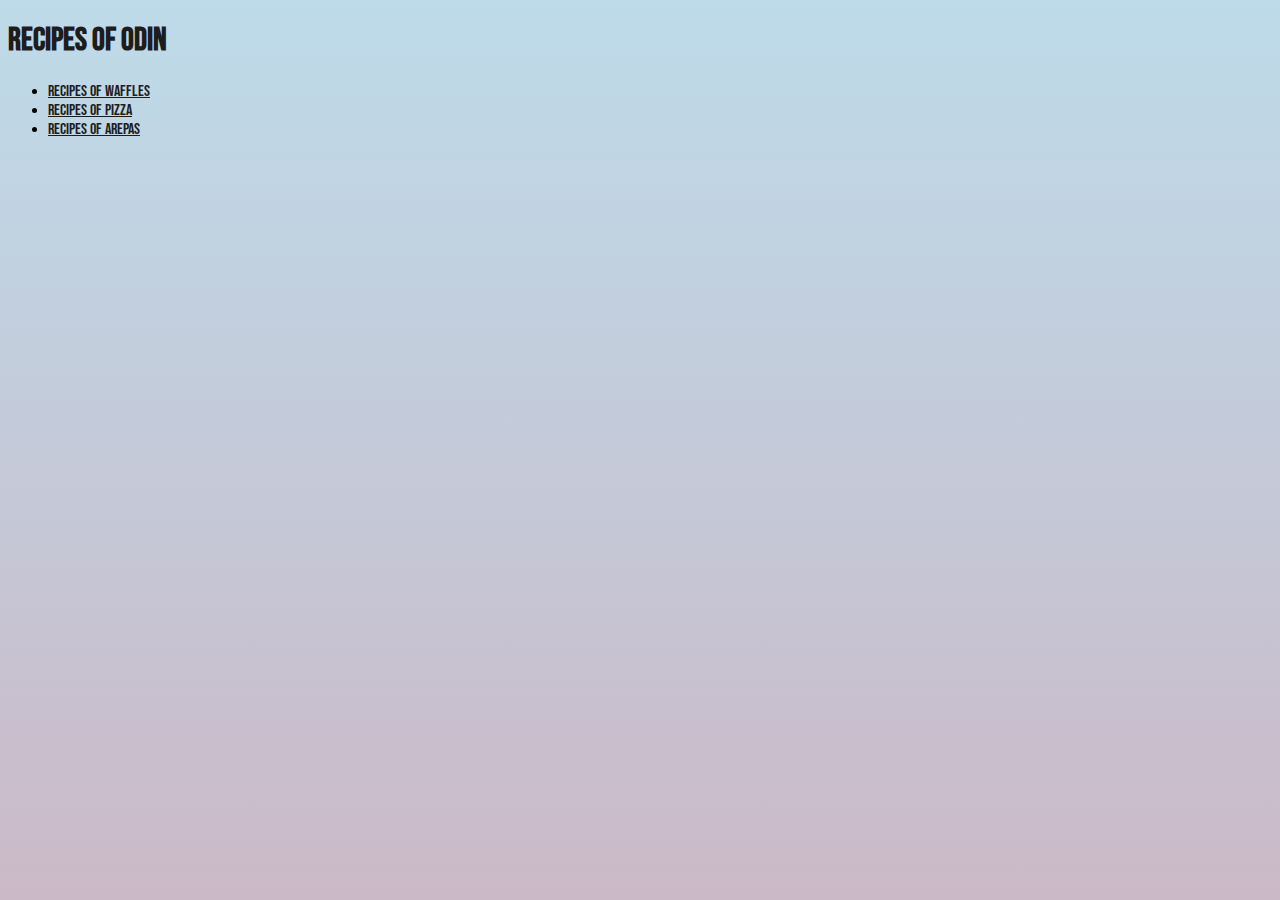
<file: index.html>
<!DOCTYPE html>
<html lang="en">
<head>
  <meta charset="UTF-8">
  <meta name="viewport" content="width=device-width, initial-scale=1.0">
  <title>Recipes of Odin</title>
  <link rel="stylesheet" href="styles.css">
</head>
<body>
  <h1>Recipes of Odin</h1>
  <ul>
    <li><a href="recipes/waffles.html">Recipes of Waffles</a></li>
    <li><a href="recipes/pizza.html">Recipes of Pizza</a></li>
    <li><a href="recipes/Arepas.html">Recipes of Arepas</a></li>
  </ul>
  


  


</body>
</html>
</file>
<file: styles.css>
@import url('https://fonts.googleapis.com/css2?family=Bebas+Neue&display=swap');



body {
  font-family:"Bebas Neue", sans-serif; ;
  background-image: linear-gradient(rgba(125, 183, 212, 0.5),rgba(82, 23, 71, 0.3)),url(https://images.pexels.com/photos/784633/pexels-photo-784633.jpeg?auto=compress&cs=tinysrgb&w=400);
  background-size: cover;
  background-attachment: fixed;
}

h1,a {
  color: rgb(29, 29, 30);
}
</file>
